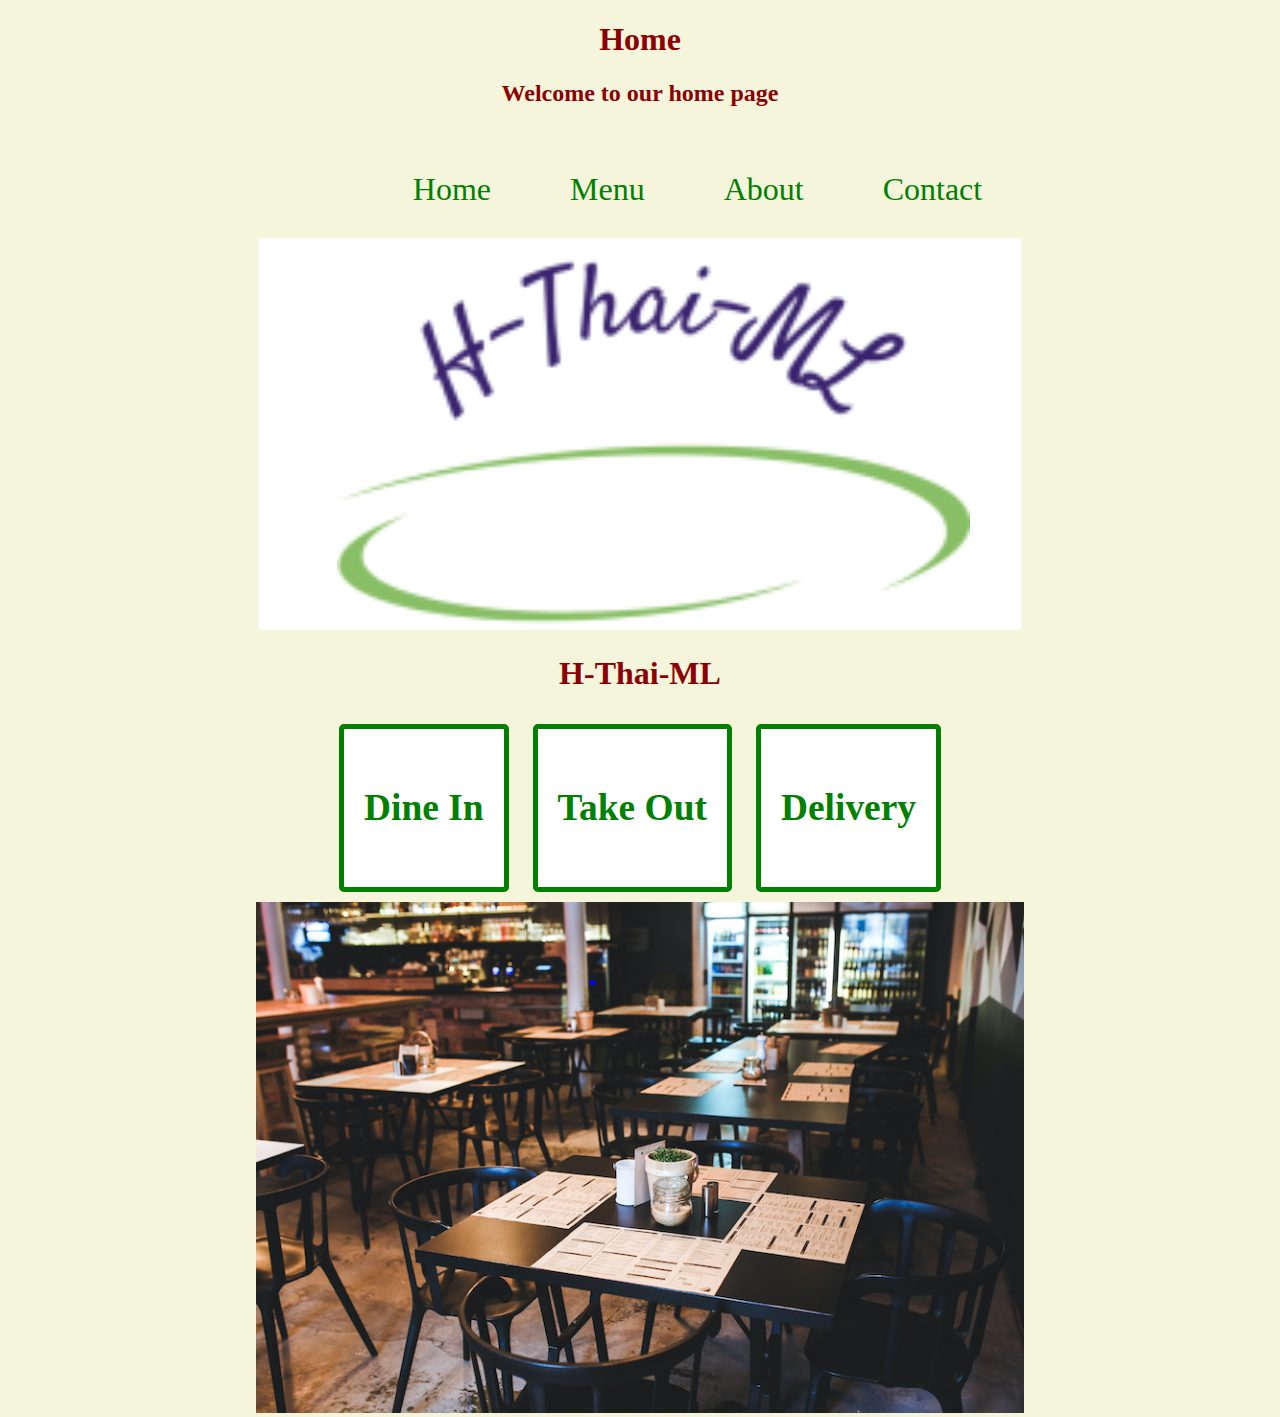
<file: index.html>
<!DOCTYPE html>
<html lang="en">
<head>
    <meta charset="UTF-8">
    <meta name="viewport" content="width=device-width, initial-scale=1.0">
    <title>H-Thai-ML</title>
    <link rel="stylesheet" href="assets/css/style.css" type="text/css">
</head>
<body>
    <h1>Home</h1>
    <h2>Welcome to our home page</h2>
    <nav>
        <ul>
            <li><a href= "index.html"></a>Home</li>
            <li><a href="menu.html"></a>Menu</li>
            <li><a href="about.html"></a>About</li>
            <li><a href="contact.html"></a>Contact</li>
        </ul>
    </nav>
    <img id= "banner" alt= "Banner logo" src="assets\images\banner.png" alt="restaurant logo">
    <main>
        <h1>H-Thai-ML</h1>
        <div class="service">
            <h3>Dine In</h3>
        </div>
        <div class="service">
            <h3>Take Out</h3>
        </div>
        <div class="service">
            <h3>Delivery</h3>
        </div>
        <img src="assets\images\table-in-restaurant.jpg" alt="restaurant with tables">
    </main>
</body>
</html>
</file>
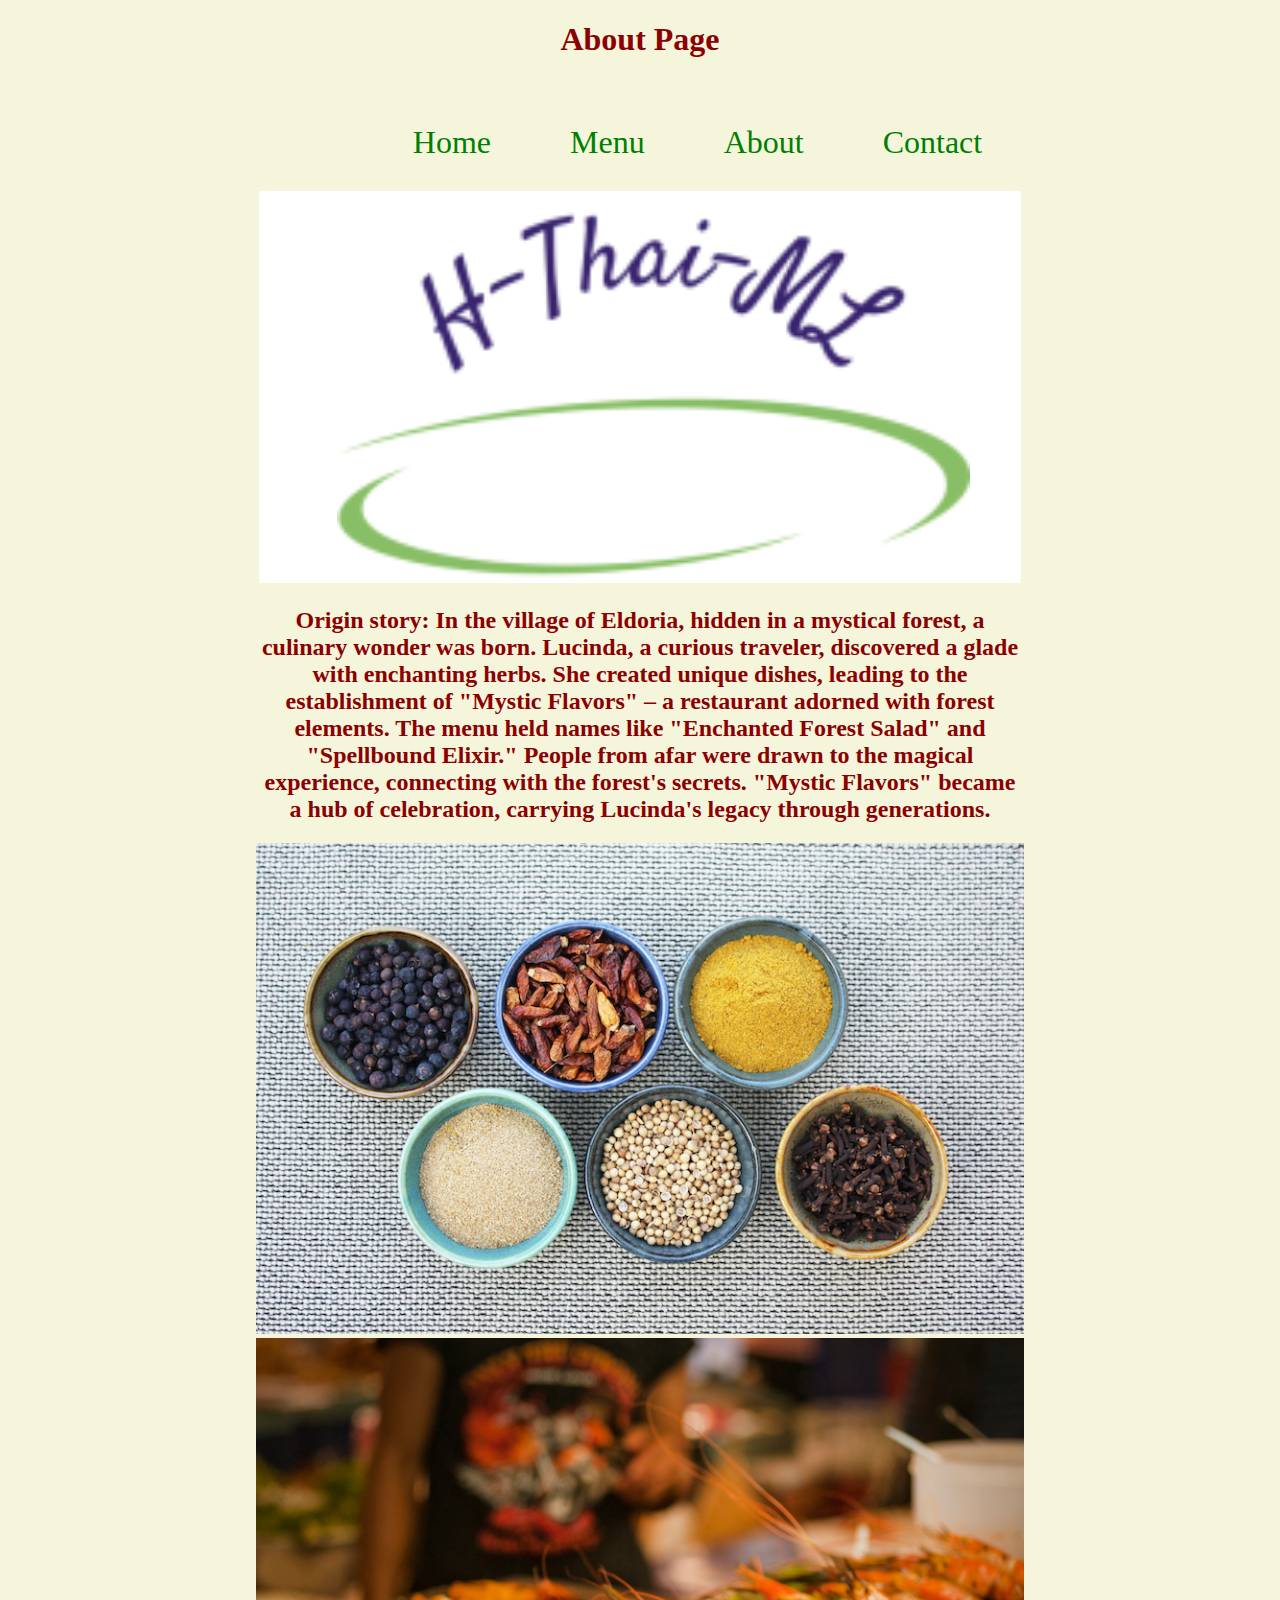
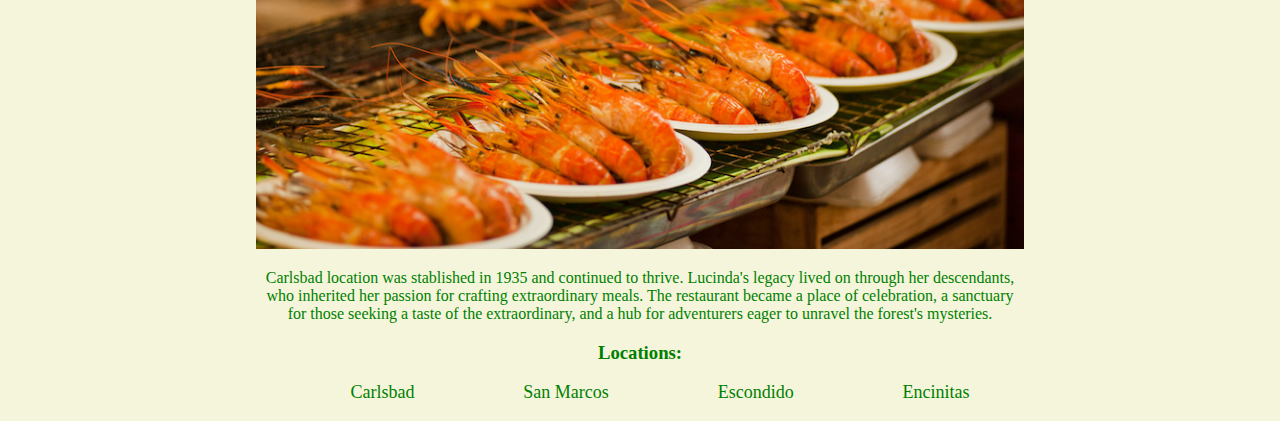
<file: about.html>
<!DOCTYPE html>
<html lang="en">
<head>
    <meta charset="UTF-8">
    <meta name="viewport" content="width=device-width, initial-scale=1.0">
    <title>Document</title>
    <link rel="stylesheet" type="text/css" href="assets\css\style.css">
    <title>About Us</title>
</head>
<body>
    <h1>About Page</h1>
    <nav>
        <ul>
            <li><a href= "index.html"></a>Home</li>
            <li><a href="menu.html"></a>Menu</li>
            <li><a href="about.html"></a>About</li>
            <li><a href="contact.html"></a>Contact</li>
        </ul>
    </nav>
    <img id= "banner" alt= "Banner logo" src="assets\images\banner.png" alt="restaurant logo">
    <main>
        
        <h2 id="paragraph-about">Origin story: In the village of Eldoria, hidden in a mystical forest, a culinary wonder was born. Lucinda, a curious traveler, discovered a glade with enchanting herbs. She created unique dishes, leading to the establishment of "Mystic Flavors" – a restaurant adorned with forest elements. The menu held names like "Enchanted Forest Salad" and "Spellbound Elixir." People from afar were drawn to the magical experience, connecting with the forest's secrets. "Mystic Flavors" became a hub of celebration, carrying Lucinda's legacy through generations.</h2>
            <img src="assets\images\about.jpg" alt="plates with grains">
            <img src="assets\images\shrimp-skewers.jpg" alt="shrip skewers">
            <p>Carlsbad location was stablished in 1935 and continued to thrive. Lucinda's legacy lived on through her descendants, who inherited her passion for crafting extraordinary meals. The restaurant became a place of celebration, a sanctuary for those seeking a taste of the extraordinary, and a hub for adventurers eager to unravel the forest's mysteries.</p>
        </h2>
        <div>
            <h3>Locations:</h3>
            <ul id="location">
                <li>Carlsbad</li>
                <li>San Marcos</li>
                <li>Escondido</li>
                <li>Encinitas</li>
            </ul>
        </div>
    </main>
</body>
</html>
</file>
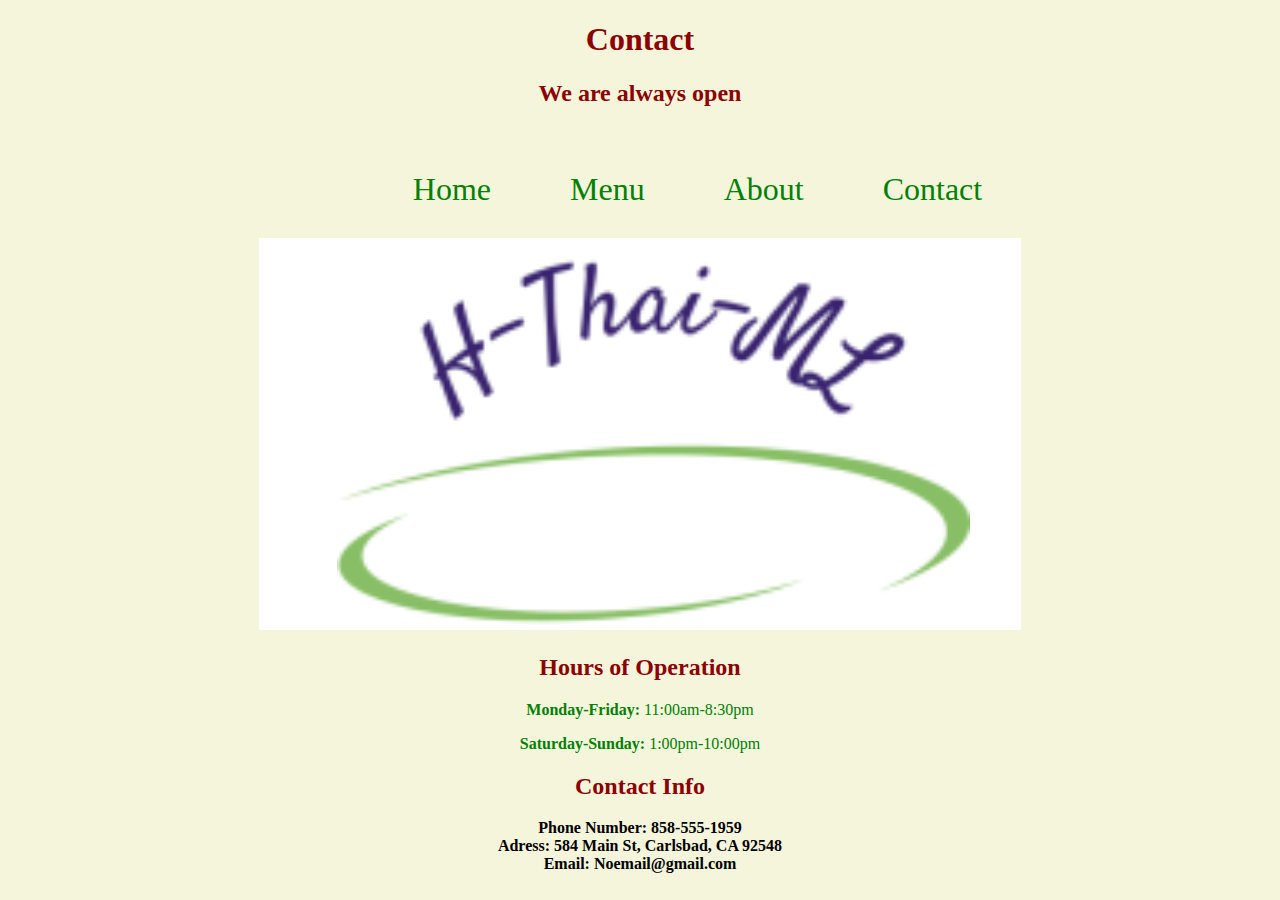
<file: contact.html>
<!DOCTYPE html>
<html lang="en">
<head>
    <meta charset="UTF-8">
    <meta name="viewport" content="width=device-width, initial-scale=1.0">
    <title>Document</title>
    <link rel="stylesheet" type="text/css" href="assets\css\style.css">
    <link 
    rel="stylesheet" 
    href="https://pro.fontawesome.com/releases/v5.10.0/css/all.css" 
    integrity="sha384-AYmEC3Yw5cVb3ZcuHtOA93w35dYTsvhLPVnYs9eStHfGJvOvKxVfELGroGkvsg+p" 
    crossorigin="anonymous"/>
</head>
<body>
    <h1>Contact</h1>
    <h2>We are always open</h2>
    <nav>
        <ul>
            <li><a href= "index.html"></a>Home</li>
            <li><a href="menu.html"></a>Menu</li>
            <li><a href="about.html"></a>About</li>
            <li><a href="contact.html"></a>Contact</li>
        </ul>
    </nav>
    <img id= "banner" alt= "Banner logo" src="assets\images\banner.png" alt="restaurant logo">
    <main>
        <h2>Hours of Operation</h2>
        <p>
            <strong>Monday-Friday:</strong> 11:00am-8:30pm
        </p>
        <p>
            <strong>Saturday-Sunday:</strong> 1:00pm-10:00pm
        </p>
        <h2>Contact Info</h2>
        
            <strong>Phone Number: 858-555-1959</strong><br>
            <strong>Adress: 584 Main St, Carlsbad, CA 92548</strong><br>
            <strong>Email: Noemail@gmail.com</strong>
        </p>
    </main>
</body>
</html>
</file>
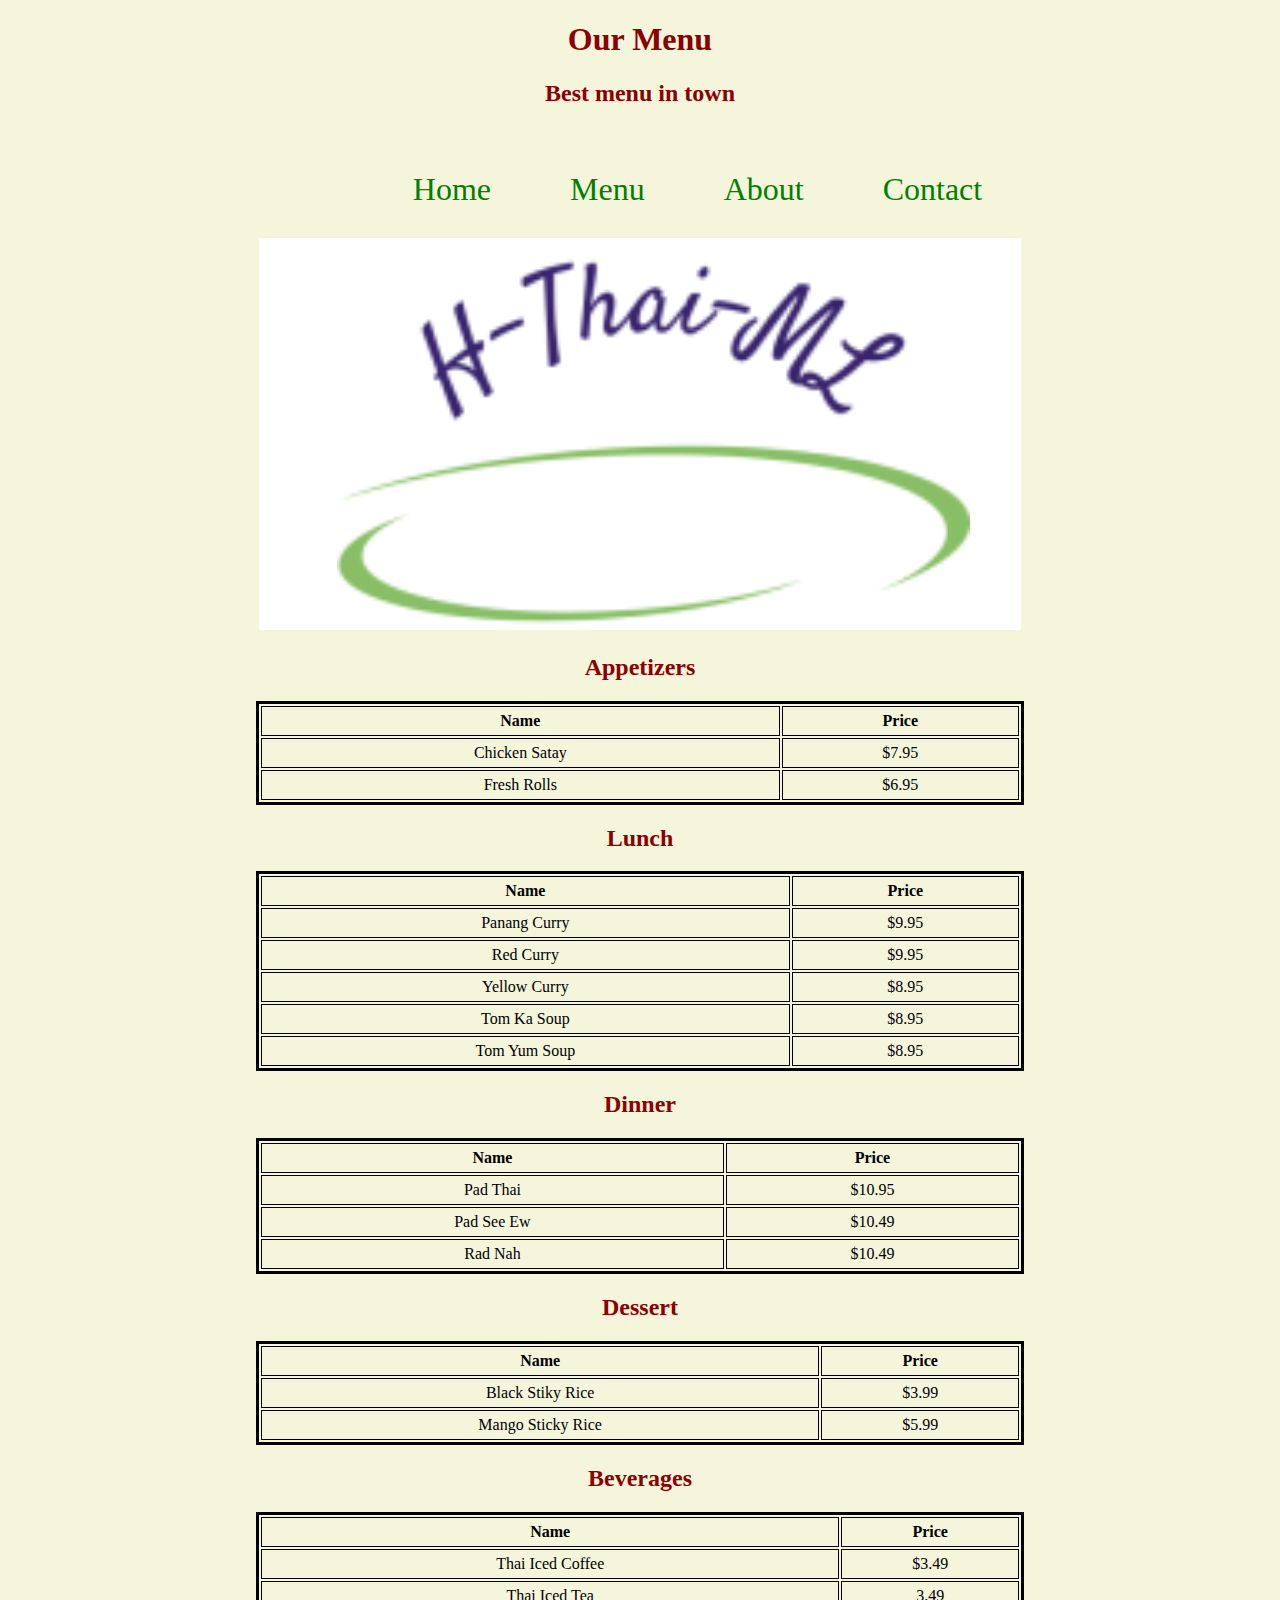
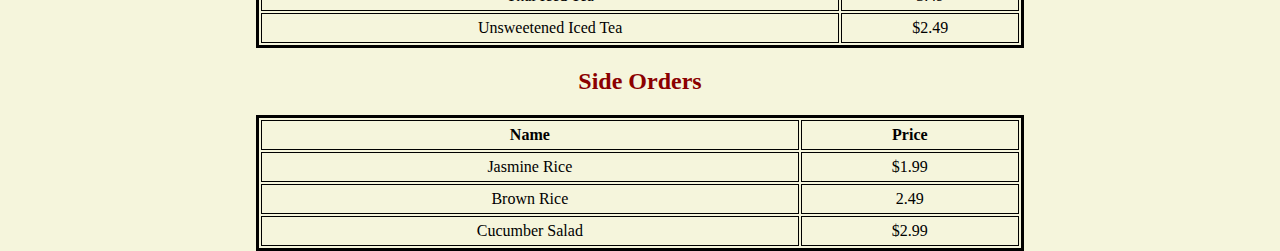
<file: menu.html>
<!DOCTYPE html>
<html lang="en">
<head>
    <meta charset="UTF-8">
    <meta name="viewport" content="width=device-width, initial-scale=1.0">
    <title>Document</title>
    <link rel="stylesheet" type="text/css" href="assets\css\style.css">
    <title>Our Menu</title>
</head>
<body>
    <h1> Our Menu</h1>
    <h2>Best menu in town</h2>
    <nav>
        <ul>
            <li><a href= "index.html"></a>Home</li>
            <li><a href="menu.html"></a>Menu</li>
            <li><a href="about.html"></a>About</li>
            <li><a href="contact.html"></a>Contact</li>
        </ul>
    </nav>
    <img id= "banner" alt= "Banner logo" src="assets\images\banner.png" alt="restaurant logo">
    <main>

        <h2>Appetizers</h2>
            <table>
                <tr>
                    <th>Name</th>
                    <th>Price</th>
                </tr>
                <tr>
                    <td>Chicken Satay</td>
                    <td>$7.95</td>
                </tr>
                <tr>
                    <td>Fresh Rolls</td>
                    <td>$6.95</td>
                </tr>
            </table>

        <h2>Lunch</h2>
        <table>
            <tr>
                <th>Name</th>
                <th>Price</th>
            </tr>
            <tr>
                <td>Panang Curry</td>
                <td>$9.95</td>
            </tr>
            <tr>
                <td>Red Curry</td>
                <td>$9.95</td>
            </tr>
            <tr>
                <td>Yellow Curry</td>
                <td>$8.95</td>
            </tr>
            <tr>
                <td>Tom Ka Soup</td>
                <td>$8.95</td>
            </tr>
            <tr>
                <td>Tom Yum Soup</td>
                <td>$8.95</td>
            </tr>
        </table>


        <h2>Dinner</h2>
        <table>
            <tr>
                <th>Name</th>
                <th>Price</th>
            </tr>
            <tr>
                <td>Pad Thai</td>
                <td>$10.95</td>
            </tr>
            <tr>
                <td>Pad See Ew</td>
                <td>$10.49</td>
            </tr>
            <tr>
                <td>Rad Nah</td>
                <td>$10.49</td>
            </tr>
        </table>


        <h2>Dessert</h2>
        <table>
            <tr>
                <th>Name</th>
                <th>Price</th>
            </tr>
            <tr>
                <td>Black Stiky Rice</td>
                <td>$3.99</td>
            </tr>
            <tr>
                <td>Mango Sticky Rice</td>
                <td>$5.99</td>
            </tr>
        </table>


        <h2>Beverages</h2>
        <table>
            <tr>
                <th>Name</th>
                <th>Price</th>
            </tr>
            <tr>
                <td>Thai Iced Coffee</td>
                <td>$3.49</td>
            </tr>
            <tr>
                <td>Thai Iced Tea</td>
                <td>3.49</td>
            </tr>
            <tr>
                <td>Unsweetened Iced Tea</td>
                <td>$2.49</td>
            </tr>
        </table>

        <h2>Side Orders</h2>
        <table>
            <tr>
                <th>Name</th>
                <th>Price</th>
            </tr>
            <tr>
                <td>Jasmine Rice</td>
                <td>$1.99</td>
            </tr>
            <tr>
                <td>Brown Rice</td>
                <td>2.49</td>
            </tr>
            <tr>
                <td>Cucumber Salad</td>
                <td>$2.99</td>
            </tr>
        </table>
      
    </main>
</body>
</html>
</file>
<file: assets/css/style.css>
html,
body {
    margin: 0;
    padding: 0;
    background-color: beige;
    text-align: center;
}

h1,
h2 {
    color: darkred;
}

h3, 
p,
li {
    color: green;
    list-style-type: none;
    text-align: center;

}

#location{
    display: flex;
    justify-content: space-around;
    font-size: large;

}

img {
    width: auto;
    height: 100%;
    height: auto;
    max-width: 100%;
}

main {
    margin: 0 20%;
}

nav {
    background-color: beige;
    padding: 10px;
}

nav ul {
    list-style-type: none;
    text-align: center;
}

nav li {
    display: inline;
    justify-content: space-between;
    margin-left: 50px;
    font-size: xx-large;
}

nav a {
    text-decoration: none;
    font-size: 1.6em;
    color: green;
    margin-right: 25px;
}

nav a:hover {
    color: darkred;
}

#banner {
    width: auto;
    height: auto;
    background-color: white;
}

#banner img {
    width: 60%;
    height: auto;
}

.service {
    display: inline-block;
    background-color: white;
    border: 5px solid green;
    border-radius: 5px;
    color: darkred;
    font-size: 2em;
    padding: 20px;
    margin: 10px;
    text-align: center;
}

table {
    border: 3px solid black;
    width: 100%;
}
  
td,
th {
    border: 1px solid black;
    padding: 5px;
}

#paragraph-about{


}
</file>
